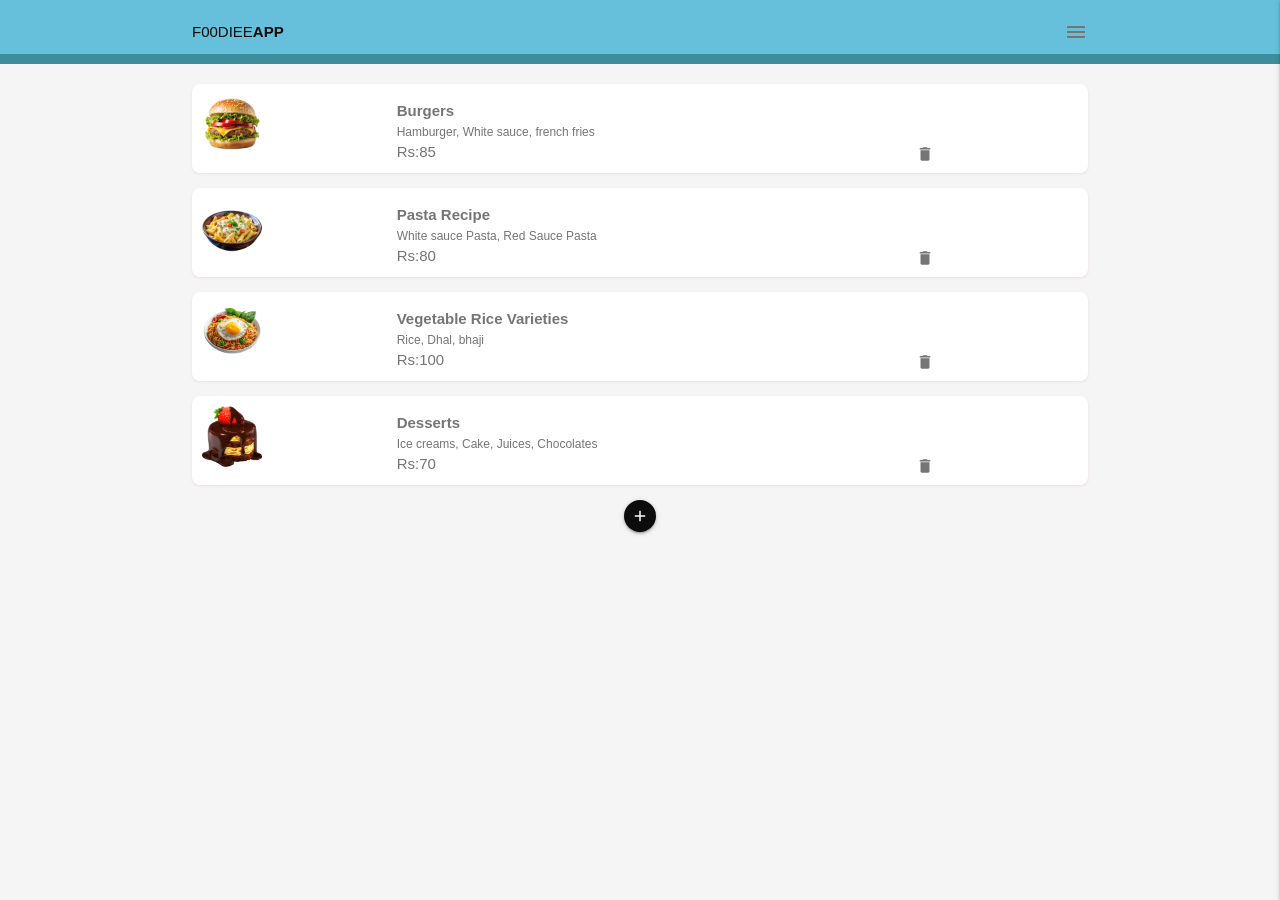
<file: food-app/index.html>
<html lang="en">
<head>
  <meta charset="UTF-8">
  <meta name="viewport" content="width=device-width, initial-scale=1.0">
  <meta http-equiv="X-UA-Compatible" content="ie=edge">
  <title>Food Ninja</title>
  <link rel="stylesheet" href="https://cdnjs.cloudflare.com/ajax/libs/materialize/1.0.0/css/materialize.min.css">
  <link href="https://fonts.googleapis.com/icon?family=Material+Icons" rel="stylesheet">
  <link type="text/css" href="css/styles.css" rel="stylesheet">
  <link rel="manifest" href="manifest.json">
</head>
<body class="grey lighten-4">
  <!-- top nav -->
  <nav class="z-depth-0">
    <div class="nav-wrapper container">
      <a href="index.html">F00Diee<span>App</span></a>
      <span class="right grey-text text-darken-1">
        <i class="material-icons sidenav-trigger" data-target="side-menu">menu</i>
      </span>
    </div>
  </nav>

  <!-- side nav -->
  <ul id="side-menu" class="sidenav side-menu">
    <li><a class="subheader">F00Diee</a></li>
    <li><a href="index.html" class="waves-effect">Home</a></li>
    <li><a href="pages/about.html" class="waves-effect">About</a></li>
    <li><div class="divider"></div></li>
    <li><a href="pages/contact.html" class="waves-effect">
      <i class="material-icons">mail_outline</i>Contact</a>
    </li>
  </ul>

  <!-- recipes -->
  <div class="recipes container grey-text text-darken-1">
    <div class="card-panel recipe white row">
      <img src="img/burger.png" alt="recipe thumb">
      <div class="recipe-details">
        <div class="recipe-title">Burgers</div>
        <div class="recipe-ingredients">Hamburger, White sauce, french fries</div>
        <div class="cost">Rs:85</div>
      </div>
      <div class="recipe-delete">
        <i class="material-icons">delete_outline</i>
      </div>
    </div>

    <div class="card-panel recipe white row">
      <img src="img/pasta.png" alt="recipe thumb">
      <div class="recipe-details">
        <div class="recipe-title">Pasta Recipe</div>
        <div class="recipe-ingredients">White sauce Pasta, Red Sauce Pasta</div>
        <div class="cost">Rs:80</div>
      </div>
      <div class="recipe-delete">
        <i class="material-icons">delete_outline</i>
      </div>
    </div>

    <div class="card-panel recipe white row">
      <img src="img/rice.png" alt="recipe thumb">
      <div class="recipe-details">
        <div class="recipe-title">Vegetable Rice Varieties</div>
        <div class="recipe-ingredients">Rice, Dhal, bhaji</div>
        <div class="cost">Rs:100</div>
      </div>
      <div class="recipe-delete">
        <i class="material-icons">delete_outline</i>
      </div>
    </div>

    <div class="card-panel recipe white row">
      <img src="img/desserts.png" alt="recipe thumb">
      <div class="recipe-details">
        <div class="recipe-title">Desserts</div>
        <div class="recipe-ingredients">Ice creams, Cake, Juices, Chocolates</div>
        <div class="cost">Rs:70</div>
      </div>
      <div class="recipe-delete">
        <i class="material-icons">delete_outline</i>
      </div>
    </div>
  </div>

  <div class="center">
    <a class="btn-floating btn-small btn-large add-btn sidenav-trigger" data-target="side-form">
      <i class="material-icons">add</i>
    </a>
  </div>

  <!-- add recipe side nav -->
  <div id="side-form" class="sidenav side-form">
    <form class="add-recipe container section">
      <h6>New Recipe</h6>
      <div class="divider"></div>
      <div class="input-field">
        <input placeholder="e.g. Ninja soup" id="title" type="text" class="validate">
        <label for="title">Recipe Title</label>
      </div>
      <div class="input-field">
        <input placeholder="e.g. Tofu, mushroom, garlic" id="ingredients" type="text" class="validate">
        <label for="ingredients">Ingredients</label>
      </div>
      <div class="input-field center">
        <button class="btn-small">Add</button>
      </div>
    </form>
  </div>

  <script src="https://cdnjs.cloudflare.com/ajax/libs/materialize/1.0.0/js/materialize.min.js"></script>
  <script src="js/ui.js"></script>
  <script src="js/app.js"></script>
</body>
</html>
</file>
<file: food-app/css/styles.css>
/* colours */
:root {
  --primary: #66c0db;
  --secondary: #3d8e9c;
  --title: #0c0c0c;
}

/* layout styles */
nav {
  background: var(--primary);
  border-bottom: 10px solid var(--secondary);
}
nav a {
  text-transform: uppercase;
  color: var(--title);
}
nav a span { font-weight: bold; }
nav .sidenav-trigger { margin: 0; }

/* recipe styles */
.recipes { margin-top: 20px; }

.card-panel.recipe {
  border-radius: 8px;
  padding: 10px;
  box-shadow: 0px 1px 3px rgba(182, 34, 34, 0.1);
  display: grid;
  grid-template-columns: 2fr 6fr 1fr;
  grid-template-areas: "image details delete";
  position: relative;
}
.recipe img { grid-area: image; max-width: 60px; }
.recipe-details { grid-area: details; margin-top: 6px; }
.recipe-delete { grid-area: delete; position: absolute; bottom: 0px; right: 0px; }
.recipe-delete i { font-size: 18px; }
.recipe-title { font-weight: bold; }
.recipe-ingredients { font-size: 0.8em; }

/* form styles */
.add-btn { background: var(--title) !important; }
input { box-shadow: none !important; -webkit-box-shadow: none !important; }
.side-form button { background: var(--title); box-shadow: 1px 1px 3px rgba(90,90,90,0.2); }
form .input-field { margin-top: 30px; }
</file>
